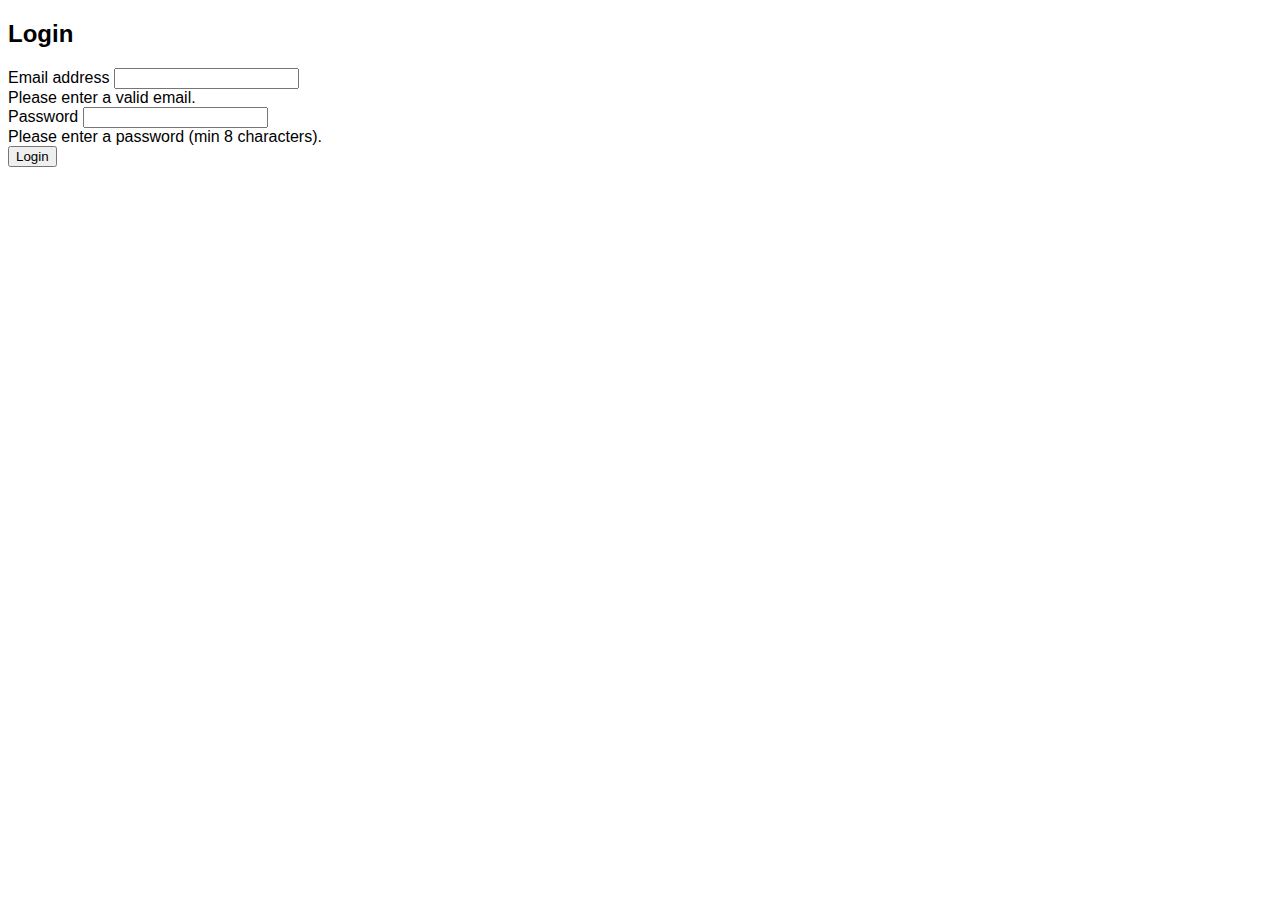
<file: index.html>
<!doctype html>
<html lang="en">
  <head>
    <title>Login</title>
    <link rel="stylesheet" href="style.css">
    <link href="https://cdn.jsdelivr.net/npm/bootstrap@5.3.6/dist/css/bootstrap.min.css" rel="stylesheet" integrity="sha384-4Q6Gf2aSP4eDXB8Miphtr37CMZZQ5oXLH2yaXMJ2w8e2ZtHTl7GptT4jmndRuHDT" crossorigin="anonymous">
  </head>
  <body>
    <div class="container form-container mt-5">
      <h2 class="text-center mb-4">Login</h2>
      <form id="Loginform" novalidate>
        <div class="mb-3">
          <label for="email" class="form-label">Email address</label>
          <input type="email" class="form-control" id="email" required>
          <div class="invalid-feedback">
            Please enter a valid email.
          </div>
        </div>
        <div class="mb-3">
          <label for="password" class="form-label">Password</label>
          <input type="password" class="form-control" id="password" required minlength="8">
          <div class="invalid-feedback">
            Please enter a password (min 8 characters).
          </div>
        </div>
        <button type="submit" class="btn btn-primary w-100">Login</button>
      </form>
    </div>
    <script>
      const form = document.getElementById('Loginform');
      form.addEventListener('submit', function(event) {
        event.preventDefault();
        if (form.checkValidity()) {
          window.location.href = "dashboard.html";
        } else {
          form.classList.add('was-validated');
        }
      });
    </script>
  </body>
</html>
</file>
<file: style.css>
body {
    font-family:Arial,sans-serif;
}
.sidebar {
    height: 100vh;
    background-color: black;
    color:white;
    padding-top:20px;
    position: fixed;
    width: 220px;
}
.sidebar a {
    color:white;
    text-decoration: none;
    display: block;
    padding: 10px 20px;
}
.sidebar a:hover {
    background-color:gray;
}
.main-content {
    margin-left: 220px;
    padding: 20px;
    background-color: white;
    min-height:100vh;
}
.card-box {
    padding: 20px;
    border-radius: 10px;
    color:white;
}
.card-icon {
    font-size: 1.5rem;
    float: right;
    opacity:0.3;
}
.card-green {
    background-color: green;
}
.card-yellow {
    background-color: yellow;
    color: white;
}

.topbar {
    background-color:lightblue;
    padding: 10px 20px;
    border-radius: 5px;
    margin-bottom: 20px;
    color: darkblue;
    font-weight: bold;
}
.dashboard-title {
    font-size:24px;
    font-weight: bold;
}
</file>
